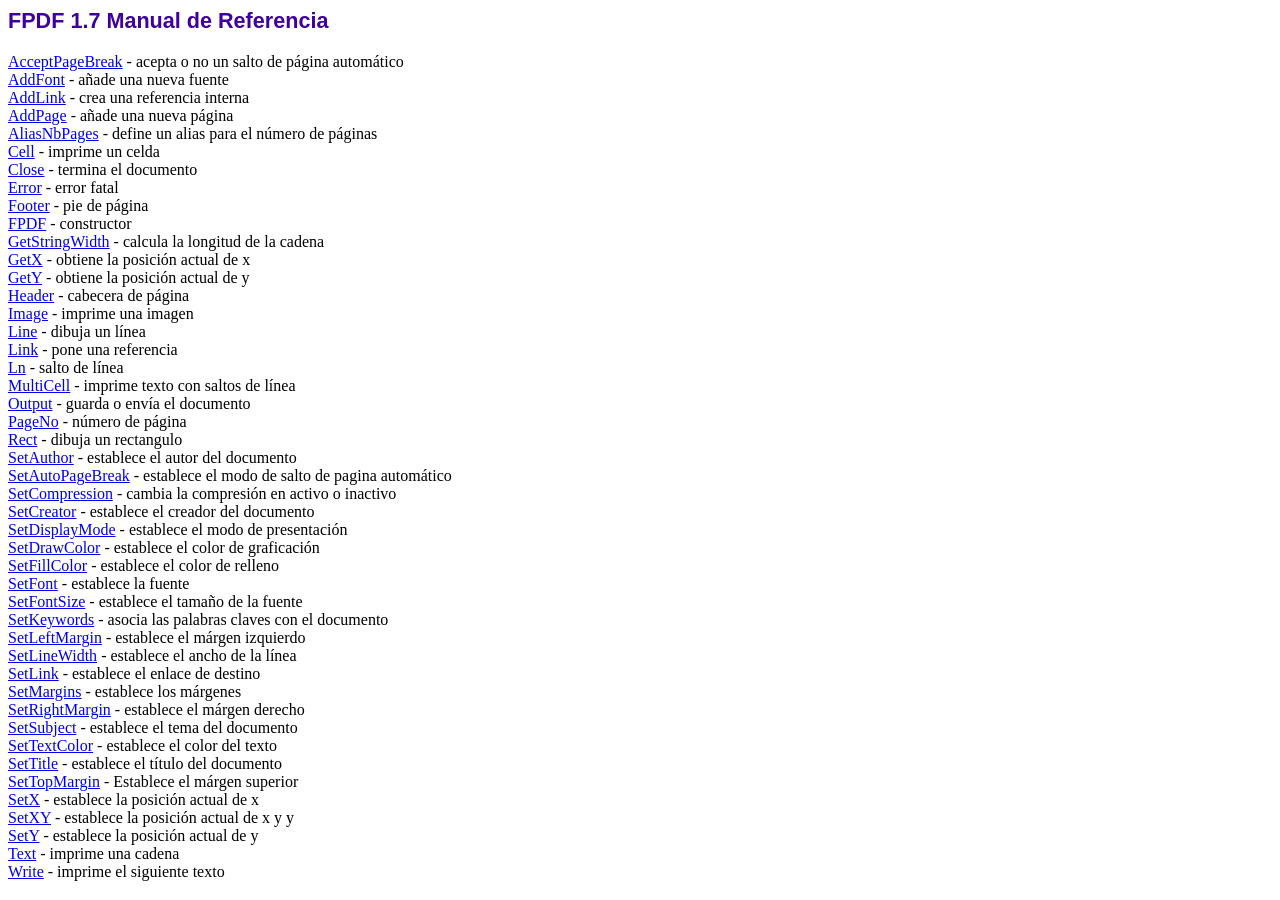
<file: library/pdf/doc/index.htm>
<!DOCTYPE html PUBLIC "-//W3C//DTD HTML 4.01 Transitional//EN">
<html>
<head>
<meta http-equiv="Content-Type" content="text/html; charset=ISO-8859-1">
<title>FPDF 1.7 Manual de Referencia</title>
<link type="text/css" rel="stylesheet" href="../fpdf.css">
</head>
<body>
<h1>FPDF 1.7 Manual de Referencia</h1>
<a href="acceptpagebreak.htm">AcceptPageBreak</a> - acepta o no un salto de p�gina autom�tico<br>
<a href="addfont.htm">AddFont</a> - a�ade una nueva fuente<br>
<a href="addlink.htm">AddLink</a> - crea una referencia interna<br>
<a href="addpage.htm">AddPage</a> - a�ade una nueva p�gina<br>
<a href="aliasnbpages.htm">AliasNbPages</a> - define un alias para el n�mero de p�ginas<br>
<a href="cell.htm">Cell</a> - imprime un celda<br>
<a href="close.htm">Close</a> - termina el documento<br>
<a href="error.htm">Error</a> - error fatal<br>
<a href="footer.htm">Footer</a> - pie de p�gina<br>
<a href="fpdf.htm">FPDF</a> - constructor<br>
<a href="getstringwidth.htm">GetStringWidth</a> - calcula la longitud de la cadena<br>
<a href="getx.htm">GetX</a> - obtiene la posici�n actual de x<br>
<a href="gety.htm">GetY</a> - obtiene la posici�n actual de y<br>
<a href="header.htm">Header</a> - cabecera de p�gina<br>
<a href="image.htm">Image</a> - imprime una imagen<br>
<a href="line.htm">Line</a> - dibuja un l�nea<br>
<a href="link.htm">Link</a> - pone una referencia<br>
<a href="ln.htm">Ln</a> - salto de l�nea<br>
<a href="multicell.htm">MultiCell</a> - imprime texto con saltos de l�nea<br>
<a href="output.htm">Output</a> - guarda o env�a el documento<br>
<a href="pageno.htm">PageNo</a> - n�mero de p�gina<br>
<a href="rect.htm">Rect</a> - dibuja un rectangulo<br>
<a href="setauthor.htm">SetAuthor</a> - establece el autor del documento<br>
<a href="setautopagebreak.htm">SetAutoPageBreak</a> - establece el modo de salto de pagina autom�tico<br>
<a href="setcompression.htm">SetCompression</a> - cambia la compresi�n en activo o inactivo<br>
<a href="setcreator.htm">SetCreator</a> - establece el creador del documento<br>
<a href="setdisplaymode.htm">SetDisplayMode</a> - establece el modo de presentaci�n<br>
<a href="setdrawcolor.htm">SetDrawColor</a> - establece el color de graficaci�n<br>
<a href="setfillcolor.htm">SetFillColor</a> - establece el color de relleno<br>
<a href="setfont.htm">SetFont</a> - establece la fuente<br>
<a href="setfontsize.htm">SetFontSize</a> - establece el tama�o de la fuente<br>
<a href="setkeywords.htm">SetKeywords</a> - asocia las palabras claves con el documento<br>
<a href="setleftmargin.htm">SetLeftMargin</a> - establece el m�rgen izquierdo<br>
<a href="setlinewidth.htm">SetLineWidth</a> - establece el ancho de la l�nea<br>
<a href="setlink.htm">SetLink</a> - establece el enlace de destino<br>
<a href="setmargins.htm">SetMargins</a> - establece los m�rgenes<br>
<a href="setrightmargin.htm">SetRightMargin</a> - establece el m�rgen derecho<br>
<a href="setsubject.htm">SetSubject</a> - establece el tema del documento<br>
<a href="settextcolor.htm">SetTextColor</a> - establece el color del texto<br>
<a href="settitle.htm">SetTitle</a> - establece el t�tulo del documento<br>
<a href="settopmargin.htm">SetTopMargin</a> - Establece el m�rgen superior<br>
<a href="setx.htm">SetX</a> - establece la posici�n actual de x<br>
<a href="setxy.htm">SetXY</a> - establece la posici�n actual de x y y<br>
<a href="sety.htm">SetY</a> - establece la posici�n actual de y<br>
<a href="text.htm">Text</a> - imprime una cadena<br>
<a href="write.htm">Write</a> - imprime el siguiente texto<br>
</body>
</html>
</file>
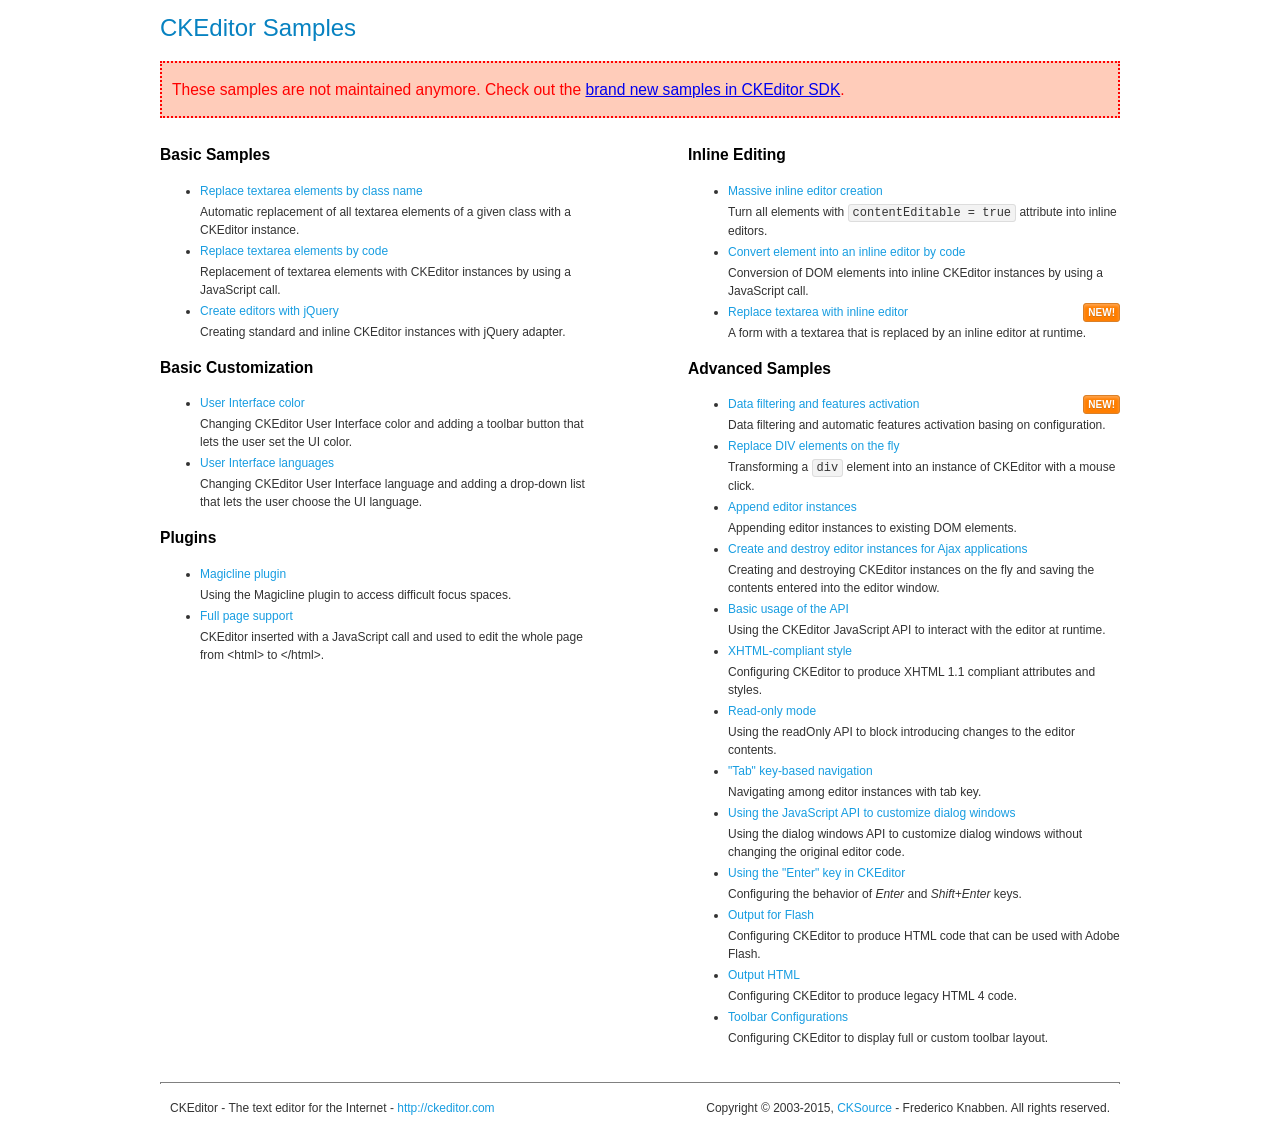
<file: admin/library/ckeditor/samples/old/index.html>
<!DOCTYPE html>
<!--
Copyright (c) 2003-2015, CKSource - Frederico Knabben. All rights reserved.
For licensing, see LICENSE.md or http://ckeditor.com/license
-->
<html>
<head>
	<meta charset="utf-8">
	<title>CKEditor Samples</title>
	<link rel="stylesheet" href="sample.css">
</head>
<body>
	<h1 class="samples">
		CKEditor Samples
	</h1>
	<div class="warning deprecated">
		These samples are not maintained anymore. Check out the <a href="http://sdk.ckeditor.com/">brand new samples in CKEditor SDK</a>.
	</div>
	<div class="twoColumns">
		<div class="twoColumnsLeft">
			<h2 class="samples">
				Basic Samples
			</h2>
			<dl class="samples">
				<dt><a class="samples" href="replacebyclass.html">Replace textarea elements by class name</a></dt>
				<dd>Automatic replacement of all textarea elements of a given class with a CKEditor instance.</dd>

				<dt><a class="samples" href="replacebycode.html">Replace textarea elements by code</a></dt>
				<dd>Replacement of textarea elements with CKEditor instances by using a JavaScript call.</dd>

				<dt><a class="samples" href="jquery.html">Create editors with jQuery</a></dt>
				<dd>Creating standard and inline CKEditor instances with jQuery adapter.</dd>
			</dl>

			<h2 class="samples">
				Basic Customization
			</h2>
			<dl class="samples">
				<dt><a class="samples" href="uicolor.html">User Interface color</a></dt>
				<dd>Changing CKEditor User Interface color and adding a toolbar button that lets the user set the UI color.</dd>

				<dt><a class="samples" href="uilanguages.html">User Interface languages</a></dt>
				<dd>Changing CKEditor User Interface language and adding a drop-down list that lets the user choose the UI language.</dd>
			</dl>


			<h2 class="samples">Plugins</h2>
<dl class="samples">
<dt><a class="samples" href="magicline/magicline.html">Magicline plugin</a></dt>
<dd>Using the Magicline plugin to access difficult focus spaces.</dd>

<dt><a class="samples" href="wysiwygarea/fullpage.html">Full page support</a></dt>
<dd>CKEditor inserted with a JavaScript call and used to edit the whole page from &lt;html&gt; to &lt;/html&gt;.</dd>
</dl>
		</div>
		<div class="twoColumnsRight">
			<h2 class="samples">
				Inline Editing
			</h2>
			<dl class="samples">
				<dt><a class="samples" href="inlineall.html">Massive inline editor creation</a></dt>
				<dd>Turn all elements with <code>contentEditable = true</code> attribute into inline editors.</dd>

				<dt><a class="samples" href="inlinebycode.html">Convert element into an inline editor by code</a></dt>
				<dd>Conversion of DOM elements into inline CKEditor instances by using a JavaScript call.</dd>

				<dt><a class="samples" href="inlinetextarea.html">Replace textarea with inline editor</a> <span class="new">New!</span></dt>
				<dd>A form with a textarea that is replaced by an inline editor at runtime.</dd>

				
			</dl>

			<h2 class="samples">
				Advanced Samples
			</h2>
			<dl class="samples">
				<dt><a class="samples" href="datafiltering.html">Data filtering and features activation</a> <span class="new">New!</span></dt>
				<dd>Data filtering and automatic features activation basing on configuration.</dd>

				<dt><a class="samples" href="divreplace.html">Replace DIV elements on the fly</a></dt>
				<dd>Transforming a <code>div</code> element into an instance of CKEditor with a mouse click.</dd>

				<dt><a class="samples" href="appendto.html">Append editor instances</a></dt>
				<dd>Appending editor instances to existing DOM elements.</dd>

				<dt><a class="samples" href="ajax.html">Create and destroy editor instances for Ajax applications</a></dt>
				<dd>Creating and destroying CKEditor instances on the fly and saving the contents entered into the editor window.</dd>

				<dt><a class="samples" href="api.html">Basic usage of the API</a></dt>
				<dd>Using the CKEditor JavaScript API to interact with the editor at runtime.</dd>

				<dt><a class="samples" href="xhtmlstyle.html">XHTML-compliant style</a></dt>
				<dd>Configuring CKEditor to produce XHTML 1.1 compliant attributes and styles.</dd>

				<dt><a class="samples" href="readonly.html">Read-only mode</a></dt>
				<dd>Using the readOnly API to block introducing changes to the editor contents.</dd>

				<dt><a class="samples" href="tabindex.html">"Tab" key-based navigation</a></dt>
				<dd>Navigating among editor instances with tab key.</dd>


				
<dt><a class="samples" href="dialog/dialog.html">Using the JavaScript API to customize dialog windows</a></dt>
<dd>Using the dialog windows API to customize dialog windows without changing the original editor code.</dd>

<dt><a class="samples" href="enterkey/enterkey.html">Using the &quot;Enter&quot; key in CKEditor</a></dt>
<dd>Configuring the behavior of <em>Enter</em> and <em>Shift+Enter</em> keys.</dd>

<dt><a class="samples" href="htmlwriter/outputforflash.html">Output for Flash</a></dt>
<dd>Configuring CKEditor to produce HTML code that can be used with Adobe Flash.</dd>

<dt><a class="samples" href="htmlwriter/outputhtml.html">Output HTML</a></dt>
<dd>Configuring CKEditor to produce legacy HTML 4 code.</dd>

<dt><a class="samples" href="toolbar/toolbar.html">Toolbar Configurations</a></dt>
<dd>Configuring CKEditor to display full or custom toolbar layout.</dd>

			</dl>
		</div>
	</div>
	<div id="footer">
		<hr>
		<p>
			CKEditor - The text editor for the Internet - <a class="samples" href="http://ckeditor.com/">http://ckeditor.com</a>
		</p>
		<p id="copy">
			Copyright &copy; 2003-2015, <a class="samples" href="http://cksource.com/">CKSource</a> - Frederico Knabben. All rights reserved.
		</p>
	</div>
</body>
</html>
</file>
<file: library/pdf/fpdf.css>
body {font-family:"Times New Roman",serif}
h1 {font:bold 135% Arial,sans-serif; color:#4000A0; margin-bottom:0.9em}
h2 {font:bold 95% Arial,sans-serif; color:#900000; margin-top:1.5em; margin-bottom:1em}
dl.param dt {text-decoration:underline}
dl.param dd {margin-top:1em; margin-bottom:1em}
dl.param ul {margin-top:1em; margin-bottom:1em}
tt, code, kbd {font-family:"Courier New",Courier,monospace; font-size:82%}
div.source {margin-top:1.4em; margin-bottom:1.3em}
div.source pre {display:table; border:1px solid #24246A; width:100%; margin:0em; font-family:inherit; font-size:100%}
div.source code {display:block; border:1px solid #C5C5EC; background-color:#F0F5FF; padding:6px; color:#000000}
div.doc-source {margin-top:1.4em; margin-bottom:1.3em}
div.doc-source pre {display:table; width:100%; margin:0em; font-family:inherit; font-size:100%}
div.doc-source code {display:block; background-color:#E0E0E0; padding:4px}
.kw {color:#000080; font-weight:bold}
.str {color:#CC0000}
.cmt {color:#008000}
p.demo {text-align:center; margin-top:-0.9em}
a.demo {text-decoration:none; font-weight:bold; color:#0000CC}
a.demo:link {text-decoration:none; font-weight:bold; color:#0000CC}
a.demo:hover {text-decoration:none; font-weight:bold; color:#0000FF}
a.demo:active {text-decoration:none; font-weight:bold; color:#0000FF}
</file>
<file: admin/library/ckeditor/samples/old/sample.css>
/*
Copyright (c) 2003-2015, CKSource - Frederico Knabben. All rights reserved.
For licensing, see LICENSE.md or http://ckeditor.com/license
*/

html, body, h1, h2, h3, h4, h5, h6, div, span, blockquote, p, address, form, fieldset, img, ul, ol, dl, dt, dd, li, hr, table, td, th, strong, em, sup, sub, dfn, ins, del, q, cite, var, samp, code, kbd, tt, pre
{
	line-height: 1.5;
}

body
{
	padding: 10px 30px;
}

input, textarea, select, option, optgroup, button, td, th
{
	font-size: 100%;
}

pre
{
	-moz-tab-size: 4;
	tab-size: 4;
}

pre, code, kbd, samp, tt
{
	font-family: monospace,monospace;
	font-size: 1em;
}

body {
	width: 960px;
	margin: 0 auto;
}

code
{
	background: #f3f3f3;
	border: 1px solid #ddd;
	padding: 1px 4px;
	border-radius: 3px;
}

abbr
{
	border-bottom: 1px dotted #555;
	cursor: pointer;
}

.new, .beta
{
	text-transform: uppercase;
	font-size: 10px;
	font-weight: bold;
	padding: 1px 4px;
	margin: 0 0 0 5px;
	color: #fff;
	float: right;
	border-radius: 3px;
}

.new
{
	background: #FF7E00;
	border: 1px solid #DA8028;
	text-shadow: 0 1px 0 #C97626;

	box-shadow: 0 2px 3px 0 #FFA54E inset;
}

.beta
{
	background: #18C0DF;
	border: 1px solid #19AAD8;
	text-shadow: 0 1px 0 #048CAD;
	font-style: italic;

	box-shadow: 0 2px 3px 0 #50D4FD inset;
}

h1.samples
{
	color: #0782C1;
	font-size: 200%;
	font-weight: normal;
	margin: 0;
	padding: 0;
}

h1.samples a
{
	color: #0782C1;
	text-decoration: none;
	border-bottom: 1px dotted #0782C1;
}

.samples a:hover
{
	border-bottom: 1px dotted #0782C1;
}

h2.samples
{
	color: #000000;
	font-size: 130%;
	margin: 15px 0 0 0;
	padding: 0;
}

p, blockquote, address, form, pre, dl, h1.samples, h2.samples
{
	margin-bottom: 15px;
}

ul.samples
{
	margin-bottom: 15px;
}

.clear
{
	clear: both;
}

fieldset
{
	margin: 0;
	padding: 10px;
}

body, input, textarea
{
	color: #333333;
	font-family: Arial, Helvetica, sans-serif;
}

body
{
	font-size: 75%;
}

a.samples
{
	color: #189DE1;
	text-decoration: none;
}

form
{
	margin: 0;
	padding: 0;
}

pre.samples
{
	background-color: #F7F7F7;
	border: 1px solid #D7D7D7;
	overflow: auto;
	padding: 0.25em;
	white-space: pre-wrap; /* CSS 2.1 */
	word-wrap: break-word; /* IE7 */
}

#footer
{
	clear: both;
	padding-top: 10px;
}

#footer hr
{
	margin: 10px 0 15px 0;
	height: 1px;
	border: solid 1px gray;
	border-bottom: none;
}

#footer p
{
	margin: 0 10px 10px 10px;
	float: left;
}

#footer #copy
{
	float: right;
}

#outputSample
{
	width: 100%;
	table-layout: fixed;
}

#outputSample thead th
{
	color: #dddddd;
	background-color: #999999;
	padding: 4px;
	white-space: nowrap;
}

#outputSample tbody th
{
	vertical-align: top;
	text-align: left;
}

#outputSample pre
{
	margin: 0;
	padding: 0;
}

.description
{
	border: 1px dotted #B7B7B7;
	margin-bottom: 10px;
	padding: 10px 10px 0;
	overflow: hidden;
}

label
{
	display: block;
	margin-bottom: 6px;
}

/**
 *	CKEditor editables are automatically set with the "cke_editable" class
 *	plus cke_editable_(inline|themed) depending on the editor type.
 */

/* Style a bit the inline editables. */
.cke_editable.cke_editable_inline
{
	cursor: pointer;
}

/* Once an editable element gets focused, the "cke_focus" class is
   added to it, so we can style it differently. */
.cke_editable.cke_editable_inline.cke_focus
{
	box-shadow: inset 0px 0px 20px 3px #ddd, inset 0 0 1px #000;
	outline: none;
	background: #eee;
	cursor: text;
}

/* Avoid pre-formatted overflows inline editable. */
.cke_editable_inline pre
{
	white-space: pre-wrap;
	word-wrap: break-word;
}

/**
 *	Samples index styles.
 */

.twoColumns,
.twoColumnsLeft,
.twoColumnsRight
{
	overflow: hidden;
}

.twoColumnsLeft,
.twoColumnsRight
{
	width: 45%;
}

.twoColumnsLeft
{
	float: left;
}

.twoColumnsRight
{
	float: right;
}

dl.samples
{
	padding: 0 0 0 40px;
}
dl.samples > dt
{
	display: list-item;
	list-style-type: disc;
	list-style-position: outside;
	margin: 0 0 3px;
}
dl.samples > dd
{
	margin: 0 0 3px;
}
.warning
{
	color: #ff0000;
	background-color: #FFCCBA;
	border: 2px dotted #ff0000;
	padding: 15px 10px;
	margin: 10px 0;
}

.warning.deprecated {
	font-size: 1.3em;
}

/* Used on inline samples */

blockquote
{
	font-style: italic;
	font-family: Georgia, Times, "Times New Roman", serif;
	padding: 2px 0;
	border-style: solid;
	border-color: #ccc;
	border-width: 0;
}

.cke_contents_ltr blockquote
{
	padding-left: 20px;
	padding-right: 8px;
	border-left-width: 5px;
}

.cke_contents_rtl blockquote
{
	padding-left: 8px;
	padding-right: 20px;
	border-right-width: 5px;
}

img.right {
	border: 1px solid #ccc;
	float: right;
	margin-left: 15px;
	padding: 5px;
}

img.left {
	border: 1px solid #ccc;
	float: left;
	margin-right: 15px;
	padding: 5px;
}

.marker
{
	background-color: Yellow;
}
</file>
